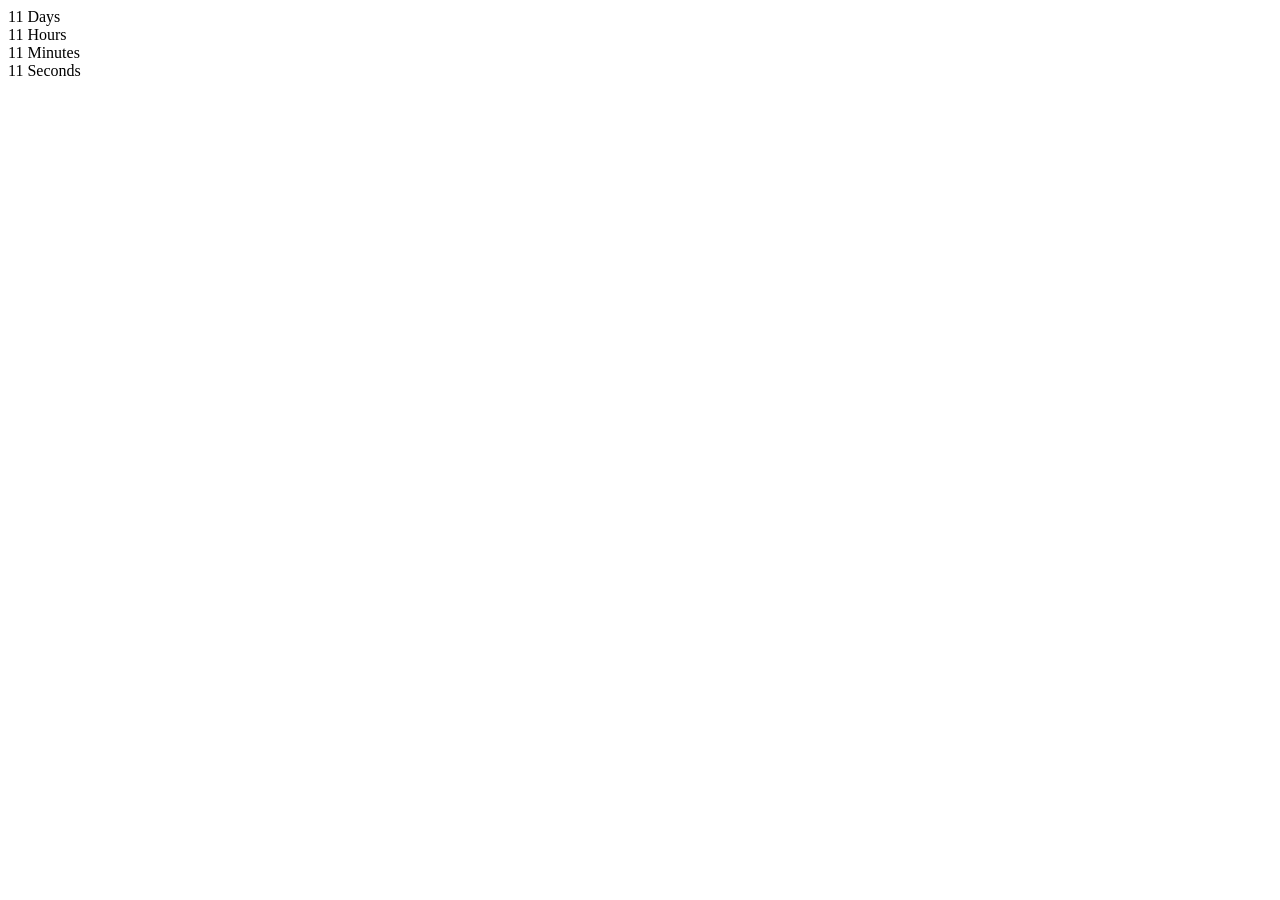
<file: module11/index.html>
<!DOCTYPE html>
<html lang="en">
  <head>
    <meta charset="UTF-8" />
    <meta name="viewport" content="width=device-width, initial-scale=1.0" />
    <meta http-equiv="X-UA-Compatible" content="ie=edge" />
    <title>Homework 11</title>
    <!-- <link rel="stylesheet" href="css/styles.css" /> -->
  </head>
  <body>
    <div class="timer" id="timer-1">
      <div class="field">
        <span class="value" data-value="days">11</span>
        <span class="label">Days</span>
      </div>

      <div class="field">
        <span class="value" data-value="hours">11</span>
        <span class="label">Hours</span>
      </div>

      <div class="field">
        <span class="value" data-value="mins">11</span>
        <span class="label">Minutes</span>
      </div>

      <div class="field">
        <span class="value" data-value="secs">11</span>
        <span class="label">Seconds</span>
      </div>
    </div>
    <!-- <button type="button" data-action="start">Start</button>
    <button type="button" data-action="stop">Stop</button> -->
    <script src="script.js" type="module"></script>
  </body>
</html>
</file>
